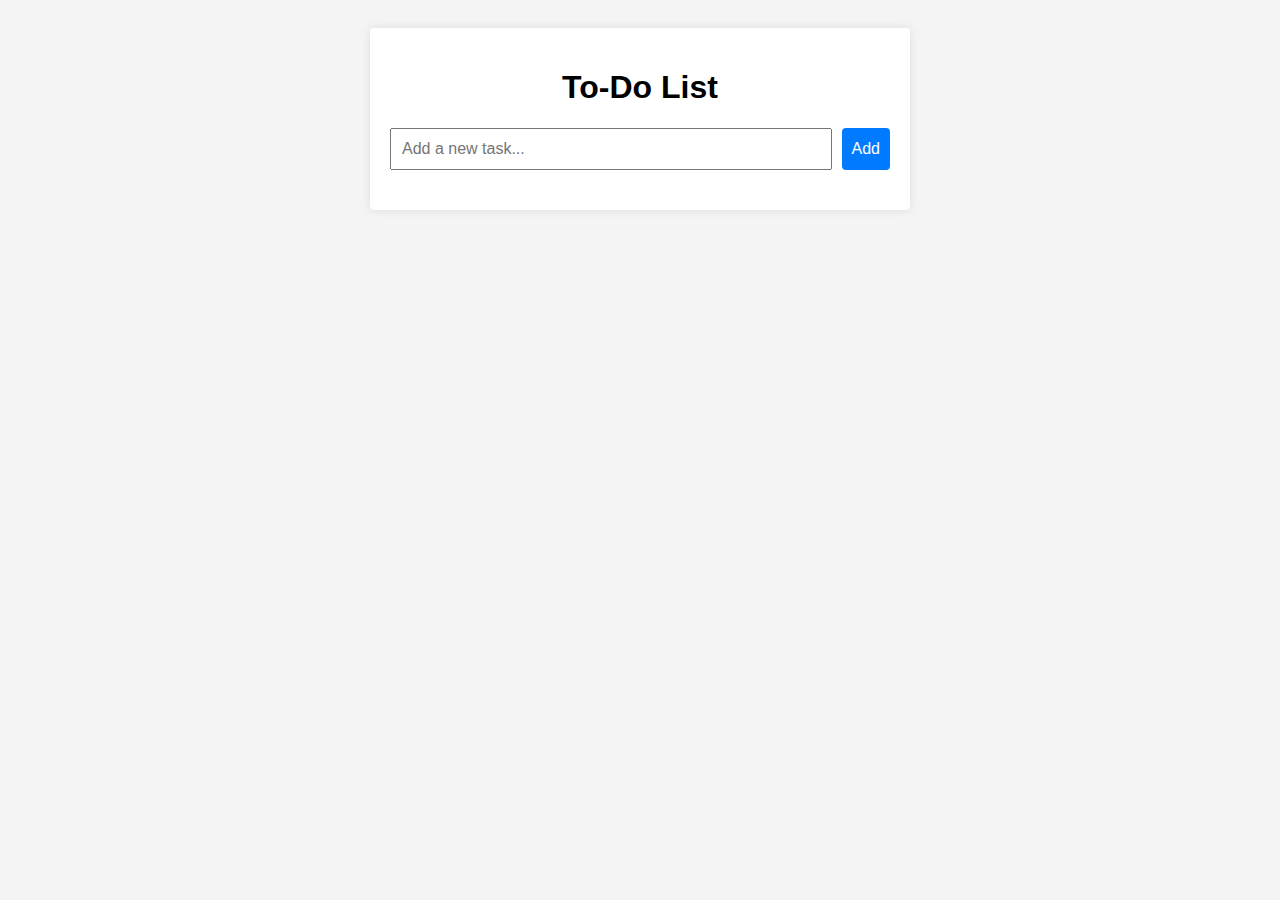
<file: Chatgpt-03/index.html>
<!DOCTYPE html>
<html lang="en">
<head>
  <meta charset="UTF-8">
  <title>Simple To-Do List</title>
  <link rel="stylesheet" href="styles.css">
</head>
<body>
  <div class="container">
    <h1>To-Do List</h1>
    <div class="input-group">
      <input type="text" id="taskInput" placeholder="Add a new task..." />
      <button id="addTaskButton">Add</button>
    </div>
    <ul id="taskList"></ul>
  </div>

  <script src="script.js"></script>
</body>
</html>
</file>
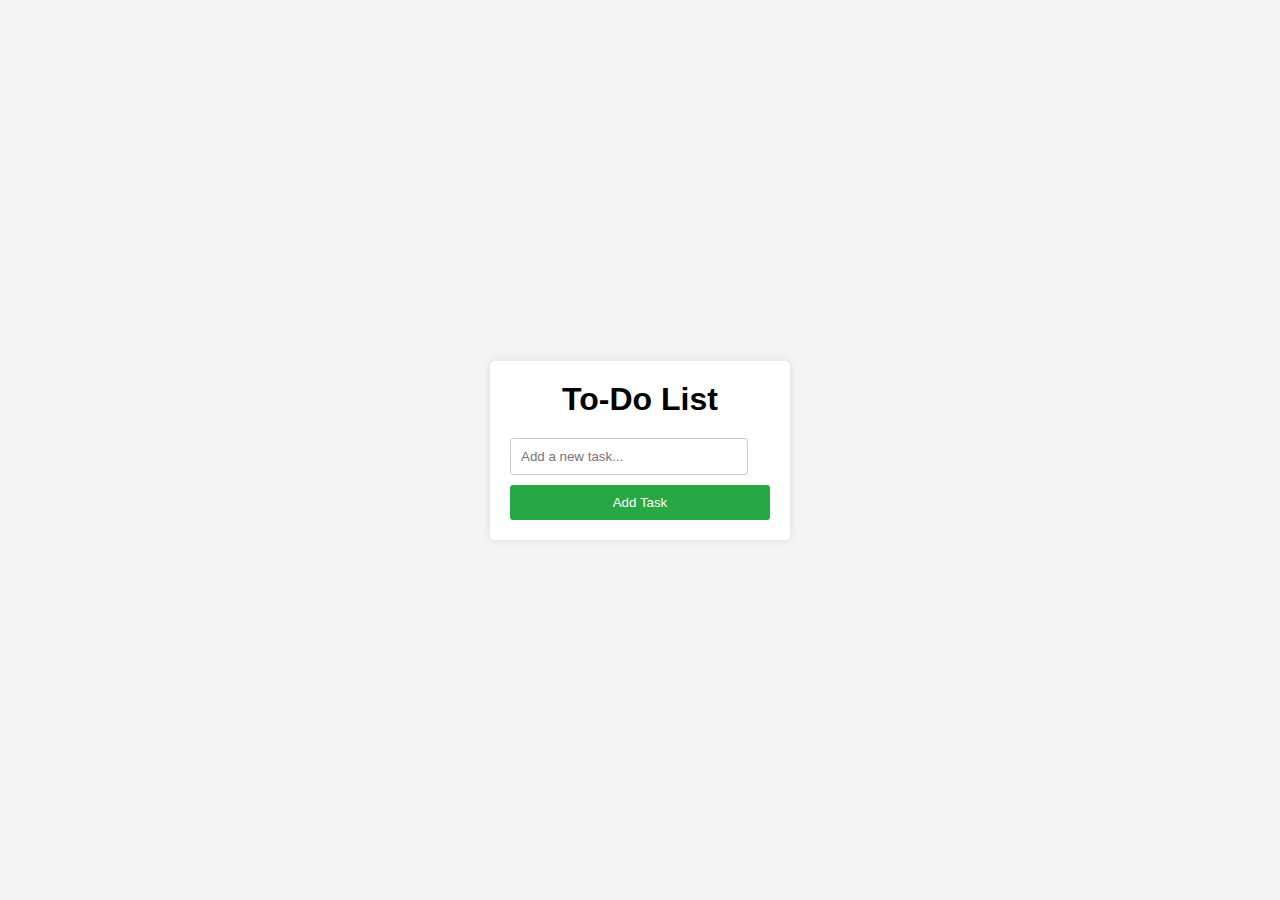
<file: JS Learning Millestone 4/ai-test-js/index.html>
<!DOCTYPE html>
<html lang="en">
<head>
    <meta charset="UTF-8">
    <meta name="viewport" content="width=device-width, initial-scale=1.0">
    <title>To-Do List App</title>
    <link rel="stylesheet" href="styles.css">
</head>
<body>
    <div class="container">
        <h1>To-Do List</h1>
        <input type="text" id="taskInput" placeholder="Add a new task...">
        <button id="addTaskBtn">Add Task</button>

        <ul id="taskList"></ul>
    </div>

    <script src="app.js"></script>
</body>
</html>
</file>
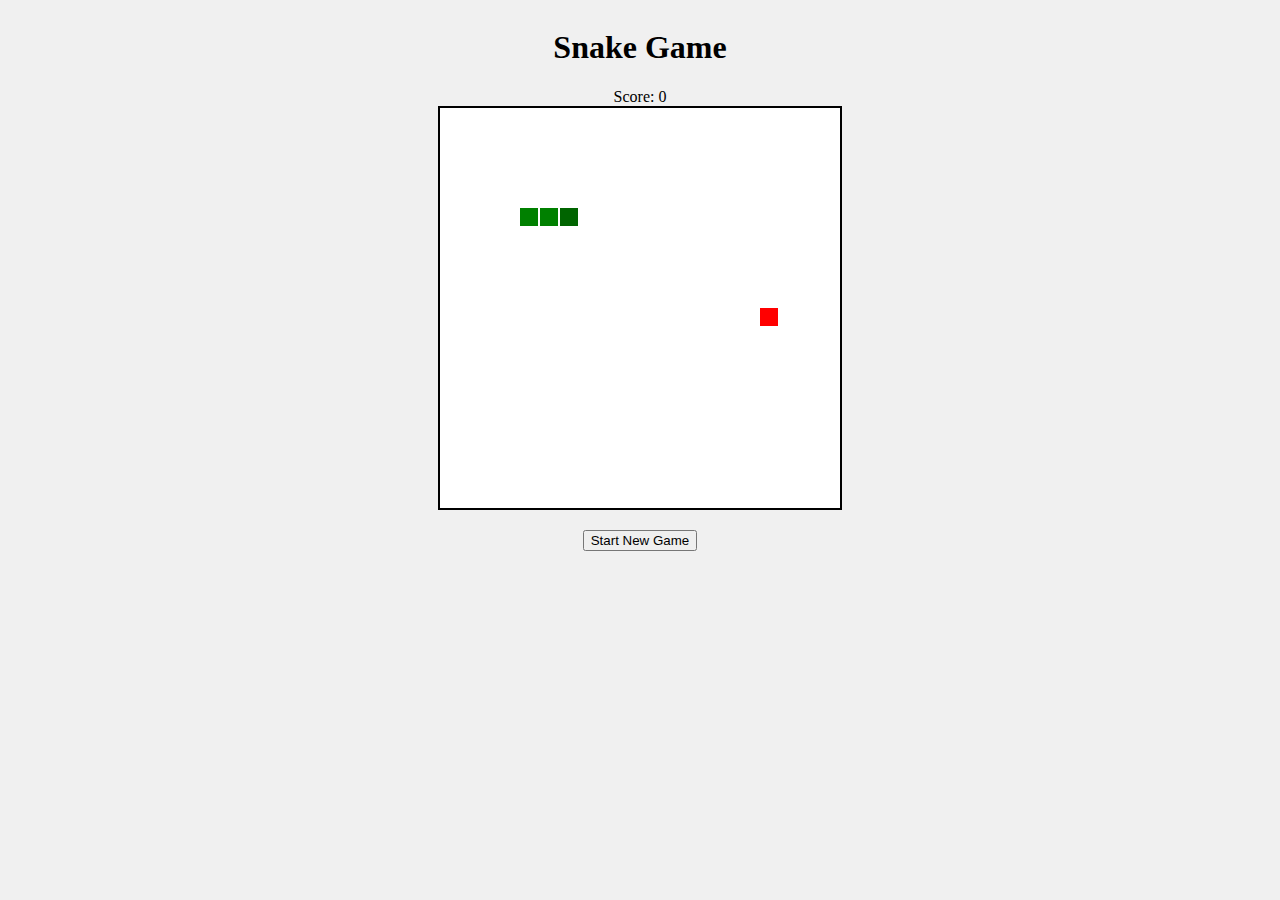
<file: JS Learning YT/snake.html>
<!DOCTYPE html>
<html>
<head>
    <title>Snake Game</title>
    <style>
        canvas {
            border: 2px solid black;
        }
        body {
            display: flex;
            flex-direction: column;
            align-items: center;
            background-color: #f0f0f0;
        }
    </style>
</head>
<body>
    <h1>Snake Game</h1>
    <div id="score">Score: 0</div>
    <canvas id="gameCanvas" width="400" height="400"></canvas>
    <button id="startBtn" style="margin-top: 20px;">Start New Game</button>

    <script>
        const canvas = document.getElementById('gameCanvas');
        const ctx = canvas.getContext('2d');
        const scoreElement = document.getElementById('score');
        const startBtn = document.getElementById('startBtn');

        const gridSize = 20;
        const tileCount = canvas.width / gridSize;
        let snake = [];
        let food = {};
        let dx = gridSize;
        let dy = 0;
        let score = 0;
        let gameInterval;
        let gameSpeed = 100;
        let gameStarted = false;

        function initGame() {
            snake = [
                { x: 5 * gridSize, y: 5 * gridSize },
                { x: 4 * gridSize, y: 5 * gridSize },
                { x: 3 * gridSize, y: 5 * gridSize }
            ];
            spawnFood();
            dx = gridSize;
            dy = 0;
            score = 0;
            scoreElement.textContent = `Score: ${score}`;
        }

        function spawnFood() {
            food = {
                x: Math.floor(Math.random() * tileCount) * gridSize,
                y: Math.floor(Math.random() * tileCount) * gridSize
            };
            // Prevent food from spawning on snake
            if (snake.some(segment => segment.x === food.x && segment.y === food.y)) {
                spawnFood();
            }
        }

        function drawGame() {
            clearCanvas();
            moveSnake();
            drawSnake();
            drawFood();
        }

        function clearCanvas() {
            ctx.fillStyle = 'white';
            ctx.fillRect(0, 0, canvas.width, canvas.height);
        }

        function drawSnake() {
            ctx.fillStyle = 'green';
            snake.forEach((segment, index) => {
                if (index === 0) {
                    ctx.fillStyle = 'darkgreen'; // Head color
                } else {
                    ctx.fillStyle = 'green'; // Body color
                }
                ctx.fillRect(segment.x, segment.y, gridSize - 2, gridSize - 2);
            });
        }

        function drawFood() {
            ctx.fillStyle = 'red';
            ctx.fillRect(food.x, food.y, gridSize - 2, gridSize - 2);
        }

        function moveSnake() {
            const head = { x: snake[0].x + dx, y: snake[0].y + dy };

            // Check collision with walls
            if (head.x >= canvas.width || head.x < 0 || head.y >= canvas.height || head.y < 0) {
                gameOver();
                return;
            }

            // Check collision with self
            if (snake.some(segment => segment.x === head.x && segment.y === head.y)) {
                gameOver();
                return;
            }

            snake.unshift(head);

            // Check if food is eaten
            if (head.x === food.x && head.y === food.y) {
                score += 10;
                scoreElement.textContent = `Score: ${score}`;
                spawnFood();
                // Increase speed slightly as score increases
                gameSpeed = Math.max(50, 100 - Math.floor(score / 20) * 5);
                resetInterval();
            } else {
                snake.pop();
            }
        }

        function gameOver() {
            clearInterval(gameInterval);
            gameStarted = false;
            alert(`Game Over! Score: ${score}`);
            startBtn.textContent = 'Start New Game';
        }

        function resetInterval() {
            clearInterval(gameInterval);
            gameInterval = setInterval(drawGame, gameSpeed);
        }

        document.addEventListener('keydown', (event) => {
            if (!gameStarted) return;

            switch (event.key) {
                case 'ArrowUp':
                    if (dy === 0) {
                        dx = 0;
                        dy = -gridSize;
                    }
                    break;
                case 'ArrowDown':
                    if (dy === 0) {
                        dx = 0;
                        dy = gridSize;
                    }
                    break;
                case 'ArrowLeft':
                    if (dx === 0) {
                        dx = -gridSize;
                        dy = 0;
                    }
                    break;
                case 'ArrowRight':
                    if (dx === 0) {
                        dx = gridSize;
                        dy = 0;
                    }
                    break;
            }
        });

        startBtn.addEventListener('click', () => {
            if (!gameStarted) {
                gameStarted = true;
                initGame();
                startBtn.textContent = 'Restart Game';
                resetInterval();
            } else {
                initGame();
                resetInterval();
            }
        });

        // Initial game setup
        initGame();
        drawGame();
    </script>
</body>
</html>
</file>
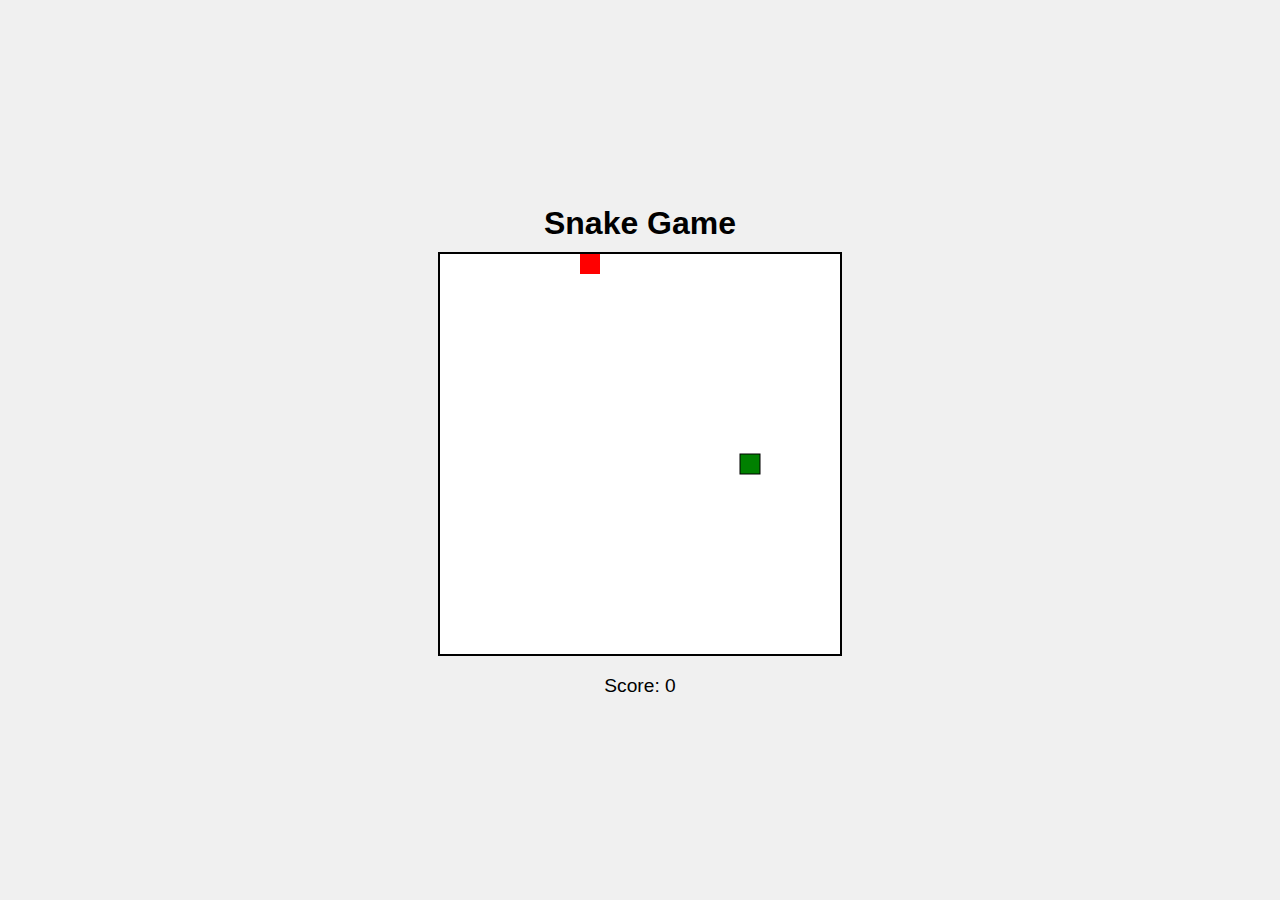
<file: JS Learning Millestone 4/ai-test-js/snake.html>
<!DOCTYPE html>
<html lang="en">
<head>
    <meta charset="UTF-8">
    <meta name="viewport" content="width=device-width, initial-scale=1.0">
    <title>Snake Game</title>
    <link rel="stylesheet" href="snake.css">
</head>
<body>
    <h1>Snake Game</h1>
    <canvas id="gameCanvas" width="400" height="400"></canvas>
    <p>Score: <span id="score">0</span></p>
    <script src="script.js"></script>
</body>
</html>
</file>
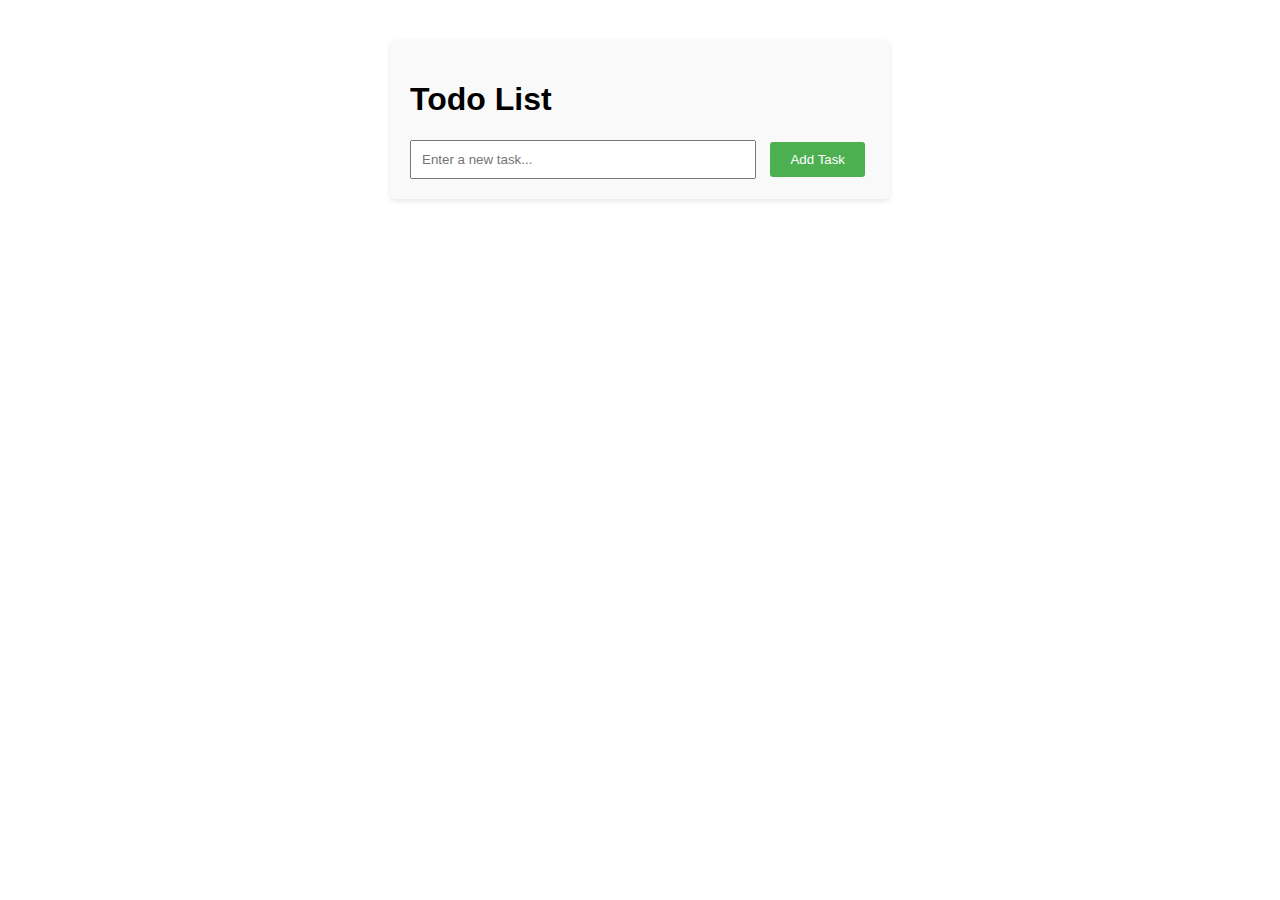
<file: JS Learning Millestone 4/ai-test-js/todo.html>
<!DOCTYPE html>
<html lang="en">
<head>
    <meta charset="UTF-8">
    <meta name="viewport" content="width=device-width, initial-scale=1.0">
    <title>Todo List App</title>
    <style>
        body {
            font-family: Arial, sans-serif;
            max-width: 500px;
            margin: 20px auto;
            padding: 20px;
        }

        .todo-container {
            background-color: #f9f9f9;
            padding: 20px;
            border-radius: 5px;
            box-shadow: 0 2px 5px rgba(0,0,0,0.1);
        }

        #taskInput {
            width: 70%;
            padding: 10px;
            margin-right: 10px;
        }

        #addButton {
            padding: 10px 20px;
            background-color: #4CAF50;
            color: white;
            border: none;
            border-radius: 3px;
            cursor: pointer;
        }

        #addButton:hover {
            background-color: #45a049;
        }

        .task-item {
            display: flex;
            align-items: center;
            margin: 10px 0;
            padding: 10px;
            background-color: white;
            border-radius: 3px;
        }

        .task-text {
            flex-grow: 1;
            margin: 0 10px;
        }

        .completed {
            text-decoration: line-through;
            opacity: 0.7;
        }

        .delete-btn {
            background-color: #ff4444;
            color: white;
            border: none;
            padding: 5px 10px;
            border-radius: 3px;
            cursor: pointer;
        }

        .delete-btn:hover {
            background-color: #cc0000;
        }
    </style>
</head>
<body>
    <div class="todo-container">
        <h1>Todo List</h1>
        <div>
            <input type="text" id="taskInput" placeholder="Enter a new task...">
            <button id="addButton">Add Task</button>
        </div>
        <div id="taskList"></div>
    </div>

    <script>
        // Initialize tasks array from localStorage or empty array
        let tasks = JSON.parse(localStorage.getItem('tasks')) || [];

        // DOM elements
        const taskInput = document.getElementById('taskInput');
        const addButton = document.getElementById('addButton');
        const taskList = document.getElementById('taskList');

        // Add task function
        function addTask() {
            const taskText = taskInput.value.trim();
            if (taskText === '') return;

            const task = {
                id: Date.now(),
                text: taskText,
                completed: false
            };

            tasks.push(task);
            saveTasks();
            renderTasks();
            taskInput.value = '';
        }

        // Delete task function
        function deleteTask(id) {
            tasks = tasks.filter(task => task.id !== id);
            saveTasks();
            renderTasks();
        }

        // Toggle task completion
        function toggleTask(id) {
            tasks = tasks.map(task => {
                if (task.id === id) {
                    task.completed = !task.completed;
                }
                return task;
            });
            saveTasks();
            renderTasks();
        }

        // Save tasks to localStorage
        function saveTasks() {
            localStorage.setItem('tasks', JSON.stringify(tasks));
        }

        // Render tasks
        function renderTasks() {
            taskList.innerHTML = '';
            tasks.forEach(task => {
                const taskElement = document.createElement('div');
                taskElement.className = 'task-item';
                taskElement.innerHTML = `
                    <input type="checkbox" 
                           ${task.completed ? 'checked' : ''} 
                           onchange="toggleTask(${task.id})">
                    <span class="task-text ${task.completed ? 'completed' : ''}">${task.text}</span>
                    <button class="delete-btn" onclick="deleteTask(${task.id})">Delete</button>
                `;
                taskList.appendChild(taskElement);
            });
        }

        // Event listeners
        addButton.addEventListener('click', addTask);
        taskInput.addEventListener('keypress', (e) => {
            if (e.key === 'Enter') {
                addTask();
            }
        });

        // Initial render
        renderTasks();
    </script>
</body>
</html>
</file>
<file: Chatgpt-03/styles.css>
body {
    font-family: Arial, sans-serif;
    background-color: #f4f4f4;
    padding: 20px;
  }
  
  .container {
    background-color: #fff;
    max-width: 500px;
    margin: auto;
    padding: 20px;
    border-radius: 4px;
    box-shadow: 0 0 10px rgba(0,0,0,0.1);
  }
  
  h1 {
    text-align: center;
  }
  
  .input-group {
    display: flex;
    justify-content: center;
    margin-bottom: 20px;
  }
  
  #taskInput {
    flex: 1;
    padding: 10px;
    font-size: 16px;
  }
  
  #addTaskButton {
    padding: 10px;
    font-size: 16px;
    cursor: pointer;
    background-color: #007BFF;
    color: #fff;
    border: none;
    margin-left: 10px;
    border-radius: 4px;
  }
  
  #taskList {
    list-style-type: none;
    padding: 0;
  }
  
  #taskList li {
    background-color: #e2e2e2;
    margin-bottom: 10px;
    padding: 10px;
    border-radius: 4px;
    display: flex;
    justify-content: space-between;
    align-items: center;
  }
  
  .delete-button {
    background-color: #dc3545;
    border: none;
    color: #fff;
    padding: 5px 10px;
    cursor: pointer;
    border-radius: 4px;
  }
</file>
<file: JS Learning Millestone 4/ai-test-js/styles.css>
* {
    margin: 0;
    padding: 0;
    box-sizing: border-box;
}

body {
    font-family: Arial, sans-serif;
    background-color: #f4f4f4;
    display: flex;
    justify-content: center;
    align-items: center;
    height: 100vh;
}

.container {
    background: white;
    padding: 20px;
    border-radius: 5px;
    box-shadow: 0 0 10px rgba(0, 0, 0, 0.1);
    width: 300px;
}

h1 {
    text-align: center;
    margin-bottom: 20px;
}

#taskInput {
    width: calc(100% - 22px);
    padding: 10px;
    margin-bottom: 10px;
    border: 1px solid #ccc;
    border-radius: 3px;
}

#addTaskBtn {
    width: 100%;
    padding: 10px;
    background-color: #28a745;
    color: white;
    border: none;
    border-radius: 3px;
    cursor: pointer;
}

#addTaskBtn:hover {
    background-color: #218838;
}

ul {
    list-style-type: none;
    padding: 0;
}

li {
    background: #f9f9f9;
    margin: 5px 0;
    padding: 10px;
    border-radius: 3px;
    display: flex;
    justify-content: space-between;
    align-items: center;
    border: 1px solid #ddd;
}

li.completed {
    text-decoration: line-through;
    color: #888;
}

.deleteBtn {
    background-color: #dc3545;
    color: white;
    border: none;
    border-radius: 3px;
    cursor: pointer;
    padding: 5px 10px;
}

.deleteBtn:hover {
    background-color: #c82333;
}
</file>
<file: JS Learning Millestone 4/ai-test-js/snake.css>
body {
    display: flex;
    flex-direction: column;
    align-items: center;
    justify-content: center;
    height: 100vh;
    margin: 0;
    background-color: #f0f0f0;
    font-family: Arial, sans-serif;
}

canvas {
    border: 2px solid black;
    background-color: #fff;
}

h1 {
    font-size: 2rem;
    margin-bottom: 10px;
}

p {
    font-size: 1.2rem;
}
</file>
